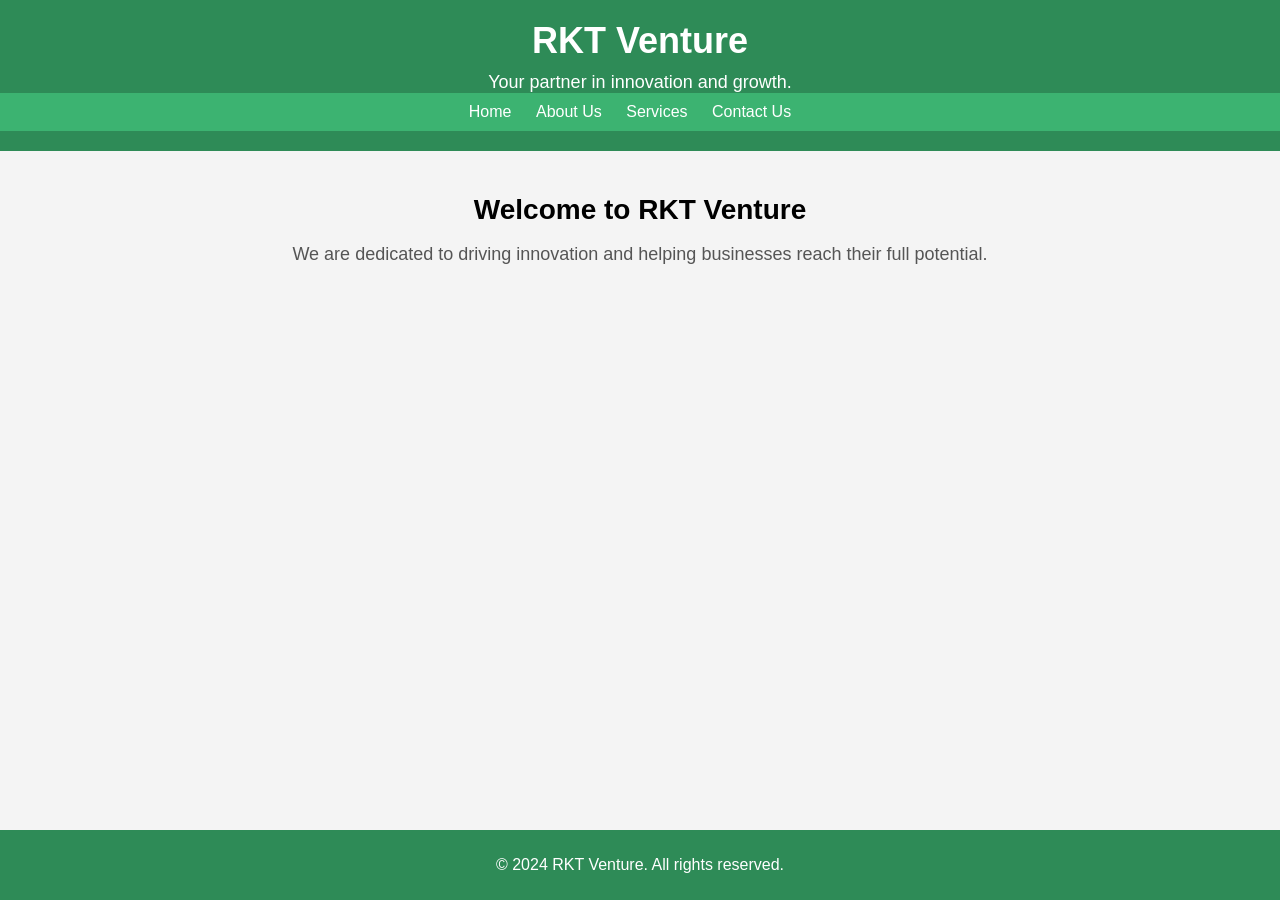
<file: (not_in_use).html>
<!DOCTYPE html>
<html lang="en">
<head>
    <meta charset="UTF-8">
    <meta name="viewport" content="width=device-width, initial-scale=1.0">
    <title>RKT Venture</title>
    <link rel="stylesheet" href="styles.css">
</head>
<body>
    <header>
        <div class="banner">
            <h1>RKT Venture</h1>
            <p>Your partner in innovation and growth.</p>
        </div>
        <nav>
            <ul>
                <li><a href="index.html">Home</a></li>
                <li><a href="about.html">About Us</a></li>
                <li><a href="services.html">Services</a></li>
                <li><a href="contact.html">Contact Us</a></li>
            </ul>
        </nav>
    </header>

    <main>
        <section class="description">
            <h2>Welcome to RKT Venture</h2>
            <p>We are dedicated to driving innovation and helping businesses reach their full potential.</p>
        </section>
    </main>

    <footer>
        <p>&copy; 2024 RKT Venture. All rights reserved.</p>
    </footer>
</body>
</html>
</file>
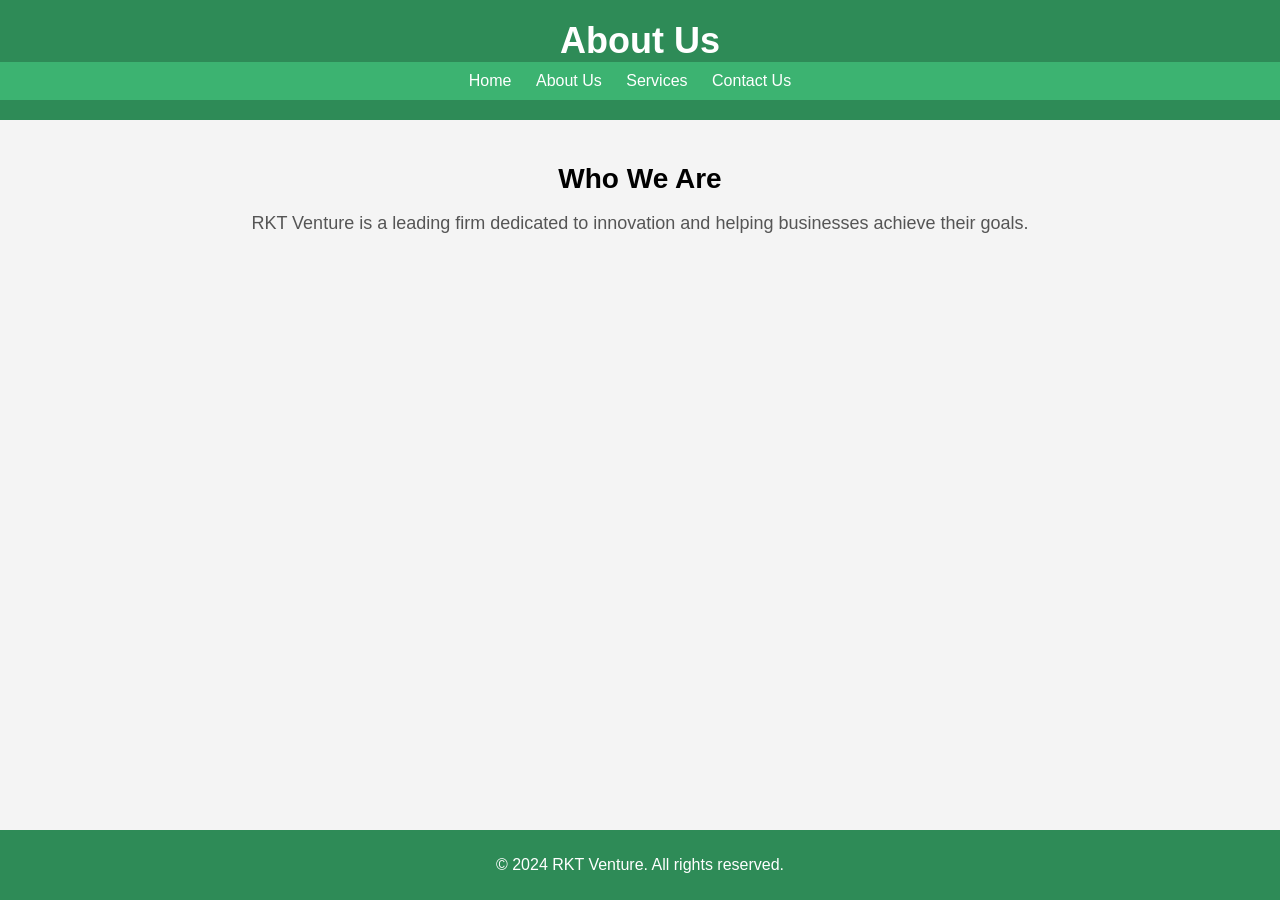
<file: contact.html>
<!DOCTYPE html>
<html lang="en">
<head>
    <meta charset="UTF-8">
    <meta name="viewport" content="width=device-width, initial-scale=1.0">
    <title>About Us - RKT Venture</title>
    <link rel="stylesheet" href="styles.css">
</head>
<body>
    <header>
        <div class="banner">
            <h1>About Us</h1>
        </div>
        <nav>
            <ul>
                <li><a href="index.html">Home</a></li>
                <li><a href="about.html">About Us</a></li>
                <li><a href="services.html">Services</a></li>
                <li><a href="contact.html">Contact Us</a></li>
            </ul>
        </nav>
    </header>

    <main>
        <section class="description">
            <h2>Who We Are</h2>
            <p>RKT Venture is a leading firm dedicated to innovation and helping businesses achieve their goals.</p>
        </section>
    </main>

    <footer>
        <p>&copy; 2024 RKT Venture. All rights reserved.</p>
    </footer>
</body>
</html>
</file>
<file: styles.css>
body {
    font-family: Arial, sans-serif;
    margin: 0;
    padding: 0;
    background-color: #f4f4f4;
}

header {
    background-color: #2e8b57; /* Green color */
    color: white;
    padding: 20px 0;
    text-align: center;
}

.banner h1 {
    margin: 0;
    font-size: 36px;
}

.banner p {
    margin: 10px 0 0;
    font-size: 18px;
}

nav {
    background-color: #3cb371; /* Medium Sea Green */
    padding: 10px 0;
}

nav ul {
    list-style-type: none;
    margin: 0;
    padding: 0;
    text-align: center;
}

nav ul li {
    display: inline;
    margin-right: 20px;
}

nav ul li a {
    color: white;
    text-decoration: none;
    font-size: 16px;
}

nav ul li a:hover {
    text-decoration: underline;
}

main {
    padding: 20px;
    text-align: center;
}

.description h2 {
    font-size: 28px;
    margin-bottom: 10px;
}

.description p {
    font-size: 18px;
    color: #555;
}

footer {
    background-color: #2e8b57; /* Green color */
    color: white;
    text-align: center;
    padding: 10px 0;
    position: fixed;
    bottom: 0;
    width: 100%;
}
</file>
